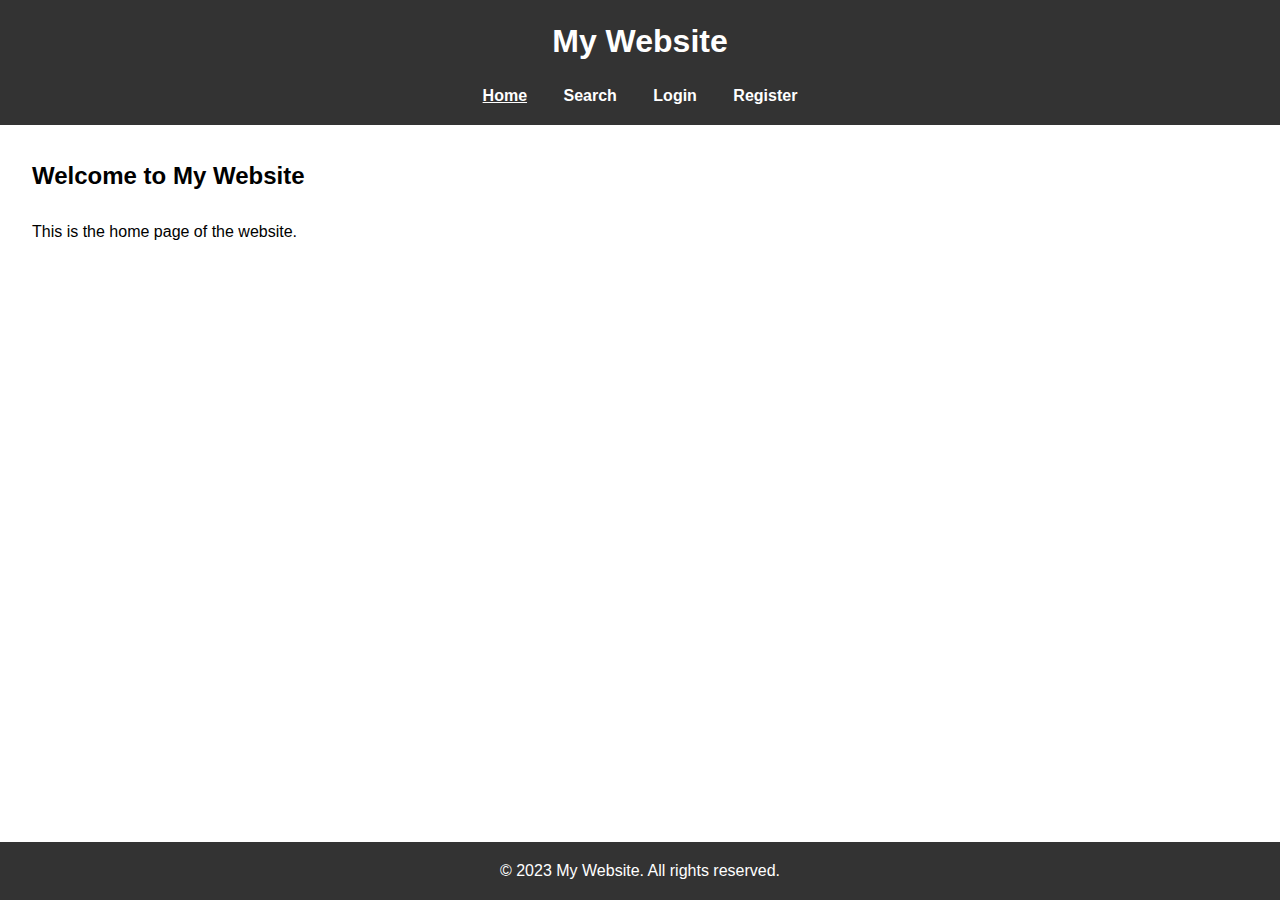
<file: index.html>
<!DOCTYPE html>
<html lang="en">
<head>
    <meta charset="UTF-8">
    <title>My Website - Home</title>
    <link rel="stylesheet" href="styles.css">
</head>
<body>
    <!-- Header and Navigation -->
    <header>
        <h1>My Website</h1>
        <!-- Navigation Menu -->
        <nav>
            <ul>
                <li><a href="index.html" class="active">Home</a></li>
                <li><a href="search.html">Search</a></li>
                <li><a href="login.html">Login</a></li>
                <li><a href="register.html">Register</a></li>
            </ul>
        </nav>
    </header>
    <!-- Main Content -->
    <main>
        <h2>Welcome to My Website</h2>
        <p>This is the home page of the website.</p>
    </main>
    <!-- Footer -->
    <footer>
        <p>&copy; 2023 My Website. All rights reserved.</p>
    </footer>
</body>
</html>
</file>
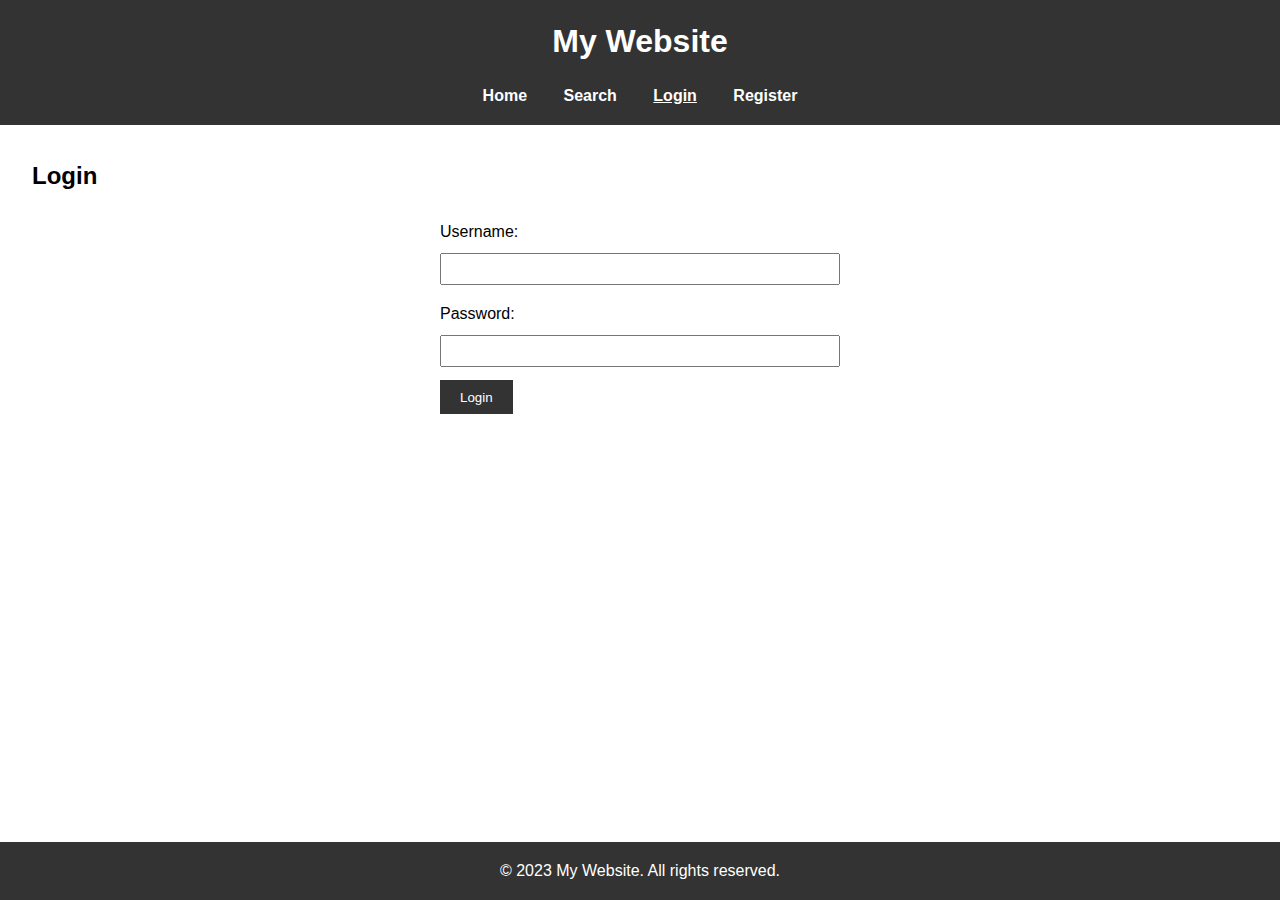
<file: login.html>
<!DOCTYPE html>
<html lang="en">
<head>
    <meta charset="UTF-8">
    <title>My Website - Login</title>
    <link rel="stylesheet" href="styles.css">
</head>
<body>
    <!-- Header and Navigation -->
    <header>
        <h1>My Website</h1>
        <!-- Navigation Menu -->
        <nav>
            <ul>
                <li><a href="index.html">Home</a></li>
                <li><a href="search.html">Search</a></li>
                <li><a href="login.html" class="active">Login</a></li>
                <li><a href="register.html">Register</a></li>
            </ul>
        </nav>
    </header>
    <!-- Main Content -->
    <main>
        <h2>Login</h2>
        <form id="loginForm" action="#" method="post">
            <label for="loginUsername">Username:</label>
            <input type="text" id="loginUsername" name="username" required>

            <label for="loginPassword">Password:</label>
            <input type="password" id="loginPassword" name="password" required>

            <input type="submit" value="Login">
        </form>
    </main>
    <!-- Footer -->
    <footer>
        <p>&copy; 2023 My Website. All rights reserved.</p>
    </footer>
    <!-- JavaScript -->
    <script src="script.js"></script>
</body>
</html>
</file>
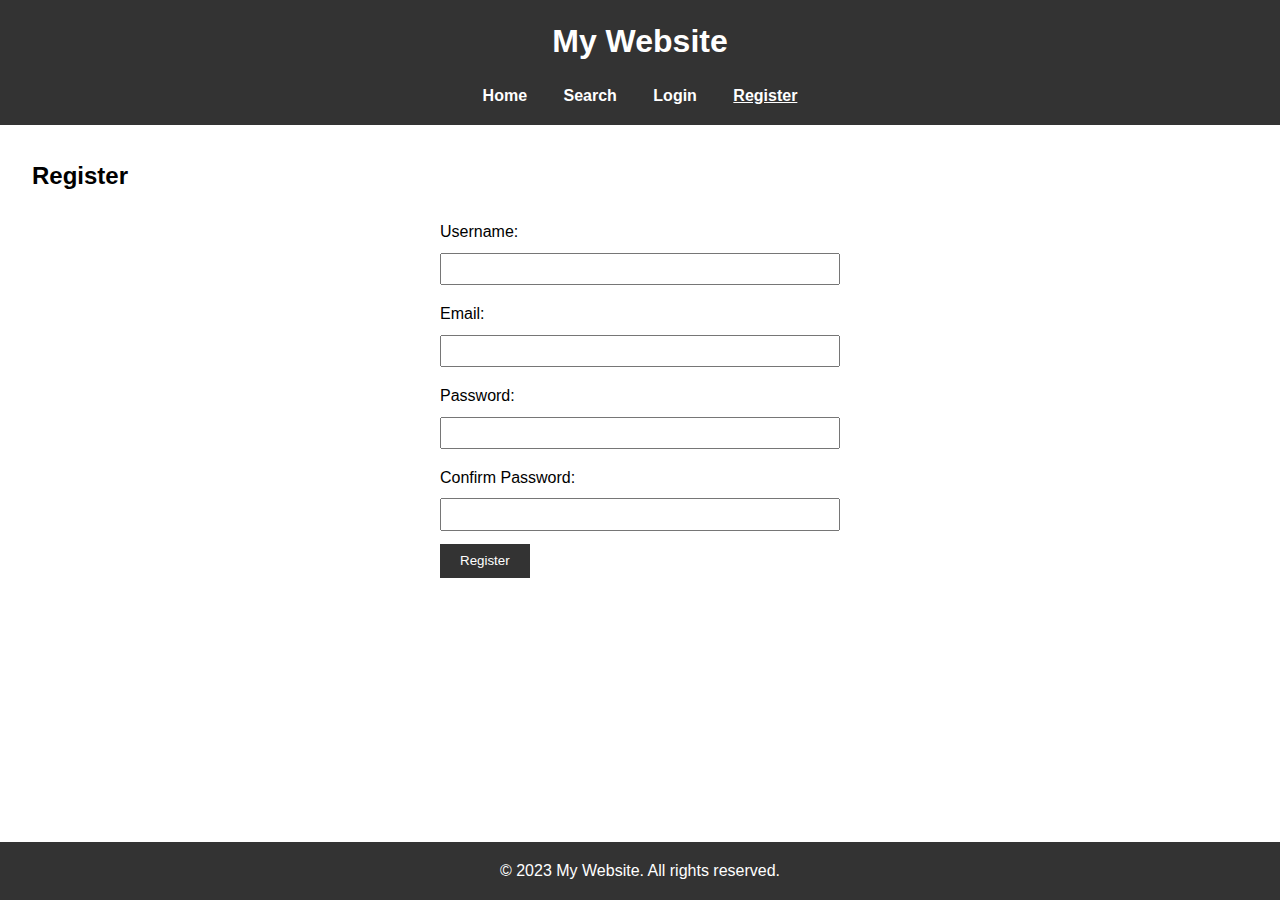
<file: register.html>
<!DOCTYPE html>
<html lang="en">
<head>
    <meta charset="UTF-8">
    <title>My Website - Register</title>
    <link rel="stylesheet" href="styles.css">
</head>
<body>
    <!-- Header and Navigation -->
    <header>
        <h1>My Website</h1>
        <!-- Navigation Menu -->
        <nav>
            <ul>
                <li><a href="index.html">Home</a></li>
                <li><a href="search.html">Search</a></li>
                <li><a href="login.html">Login</a></li>
                <li><a href="register.html" class="active">Register</a></li>
            </ul>
        </nav>
    </header>
    <!-- Main Content -->
    <main>
        <h2>Register</h2>
        <form id="registerForm" action="#" method="post">
            <label for="regUsername">Username:</label>
            <input type="text" id="regUsername" name="username" required>

            <label for="regEmail">Email:</label>
            <input type="email" id="regEmail" name="email" required>

            <label for="regPassword">Password:</label>
            <input type="password" id="regPassword" name="password" required>

            <label for="regConfirmPassword">Confirm Password:</label>
            <input type="password" id="regConfirmPassword" name="confirm_password" required>

            <input type="submit" value="Register">
        </form>
    </main>
    <!-- Footer -->
    <footer>
        <p>&copy; 2023 My Website. All rights reserved.</p>
    </footer>
    <!-- JavaScript -->
    <script src="script.js"></script>
</body>
</html>
</file>
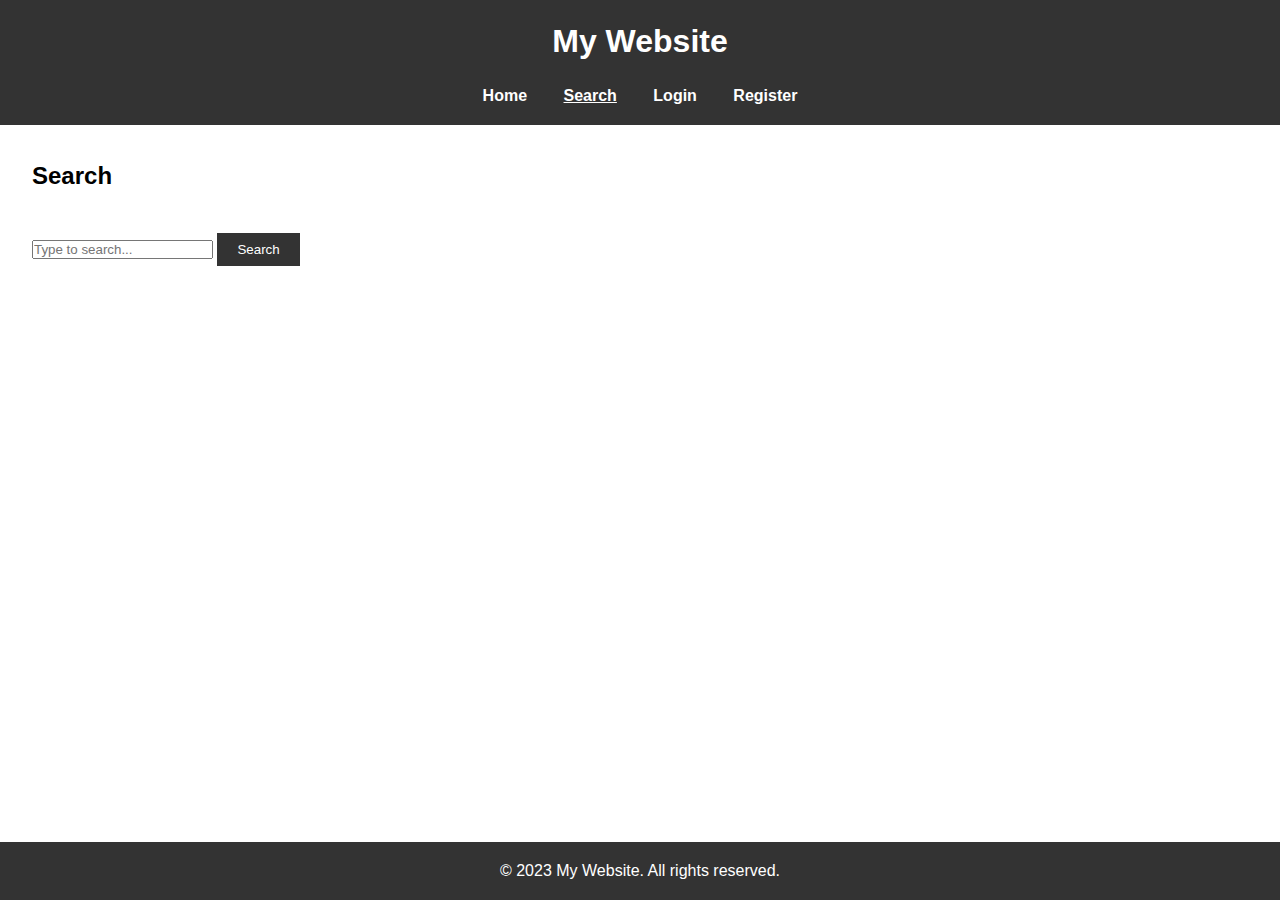
<file: search.html>
<!DOCTYPE html>
<html lang="en">
<head>
    <meta charset="UTF-8">
    <title>My Website - Search</title>
    <link rel="stylesheet" href="styles.css">
</head>
<body>
    <!-- Header and Navigation -->
    <header>
        <h1>My Website</h1>
        <!-- Navigation Menu -->
        <nav>
            <ul>
                <li><a href="index.html">Home</a></li>
                <li><a href="search.html" class="active">Search</a></li>
                <li><a href="login.html">Login</a></li>
                <li><a href="register.html">Register</a></li>
            </ul>
        </nav>
    </header>
    <!-- Main Content -->
    <main>
        <h2>Search</h2>
        <input type="text" id="searchInput" placeholder="Type to search...">
        <button id="searchButton">Search</button>
        <div id="searchResults"></div>
    </main>
    <!-- Footer -->
    <footer>
        <p>&copy; 2023 My Website. All rights reserved.</p>
    </footer>
    <!-- JavaScript -->
    <script src="script.js"></script>
</body>
</html>
</file>
<file: styles.css>
/* Basic Reset */
* {
    margin: 0;
    padding: 0;
    box-sizing: border-box;
}

/* Body Styles */
body {
    font-family: Arial, sans-serif;
    line-height: 1.6;
}

/* Header Styles */
header {
    background: #333;
    color: #fff;
    padding: 1em 0;
}

header h1 {
    text-align: center;
    margin-bottom: 0.5em;
}

/* Navigation Styles */
nav ul {
    list-style: none;
    text-align: center;
}

nav li {
    display: inline-block;
    margin: 0 1em;
}

nav a {
    color: #fff;
    text-decoration: none;
    font-weight: bold;
}

nav a.active {
    text-decoration: underline;
}

/* Main Content Styles */
main {
    padding: 2em;
}

main h2 {
    margin-bottom: 1em;
}

form {
    max-width: 400px;
    margin: 0 auto;
}

form label {
    display: block;
    margin-bottom: 0.5em;
    margin-top: 1em;
}

form input[type="text"],
form input[type="email"],
form input[type="password"] {
    width: 100%;
    padding: 0.5em;
}

form input[type="submit"],
button {
    padding: 0.7em 1.5em;
    margin-top: 1em;
    background: #333;
    color: #fff;
    border: none;
    cursor: pointer;
}

form input[type="submit"]:hover,
button:hover {
    background: #555;
}

/* Footer Styles */
footer {
    background: #333;
    color: #fff;
    text-align: center;
    padding: 1em 0;
    position: fixed;
    bottom: 0;
    width: 100%;
}

/* Search Results */
#searchResults {
    margin-top: 2em;
}

/* Responsive Styles */
@media (max-width: 600px) {
    nav li {
        display: block;
        margin: 0.5em 0;
    }

    form {
        width: 100%;
        padding: 0 1em;
    }
}
</file>
